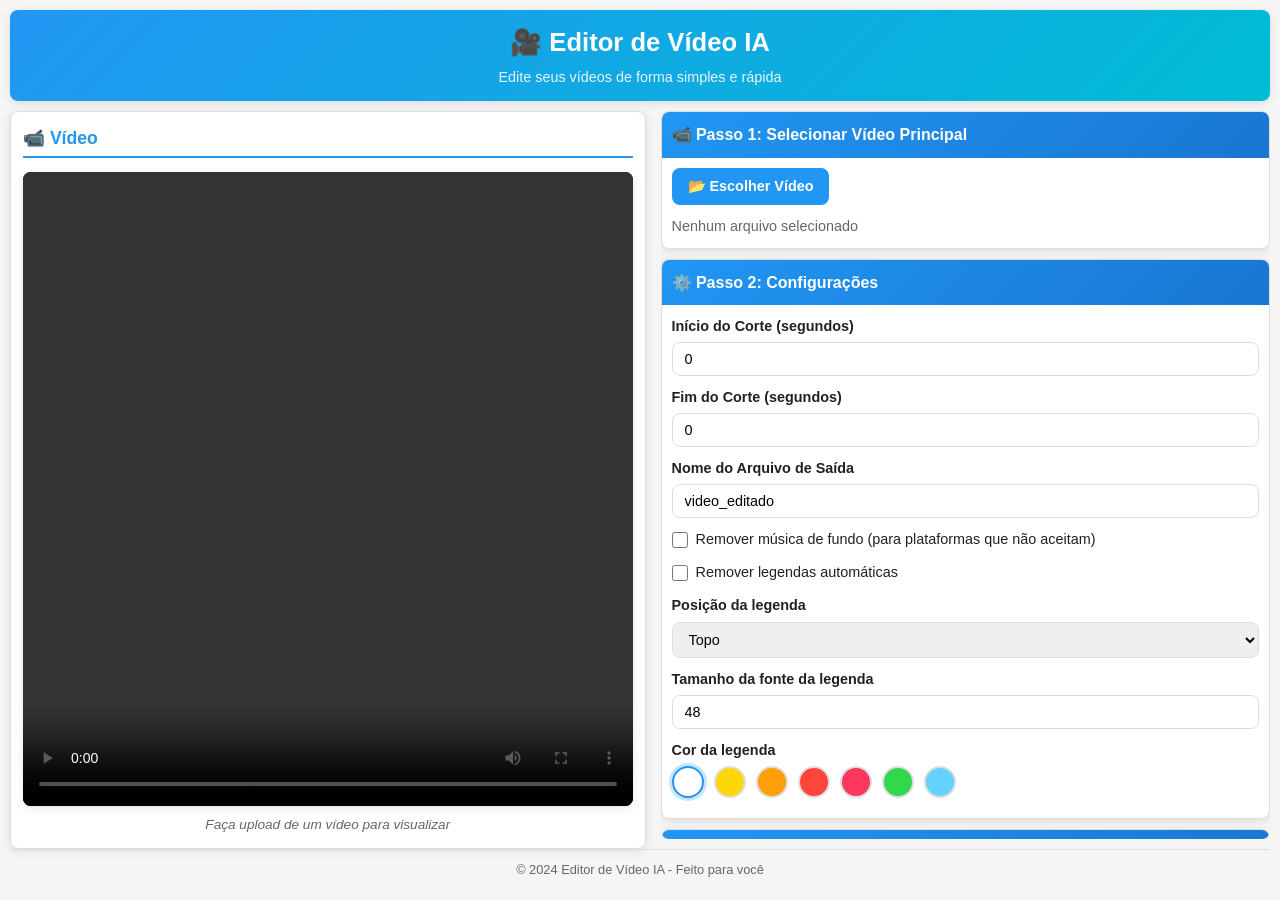
<file: ui/index.html>
<!DOCTYPE html>
<html lang="pt-BR">
<head>
    <meta charset="UTF-8">
    <meta name="viewport" content="width=device-width, initial-scale=1.0">
    <title>Editor de Vídeo IA</title>
    <link rel="stylesheet" href="style.css">
</head>
<body>
    <div class="container">
        <!-- Header -->
        <header class="header">
            <h1>🎥 Editor de Vídeo IA</h1>
            <p>Edite seus vídeos de forma simples e rápida</p>
        </header>

        <!-- Main Content -->
        <main class="main-content">
            <!-- Left: Video Preview -->
            <section class="section video-section">
                <h2>📹 Vídeo</h2>
                <div class="video-container">
                    <video id="video-preview" controls>
                        <p>Seu navegador não suporta vídeo HTML5</p>
                    </video>
                </div>
                <p class="helper-text" id="video-helper">Faça upload de um vídeo para visualizar</p>
            </section>

            <!-- Right: Workflow Steps -->
            <section class="section workflow-section">
                <!-- Step 1: Upload Base Video -->
                <div class="step">
                    <div class="step-header">
                        <h3>📹 Passo 1: Selecionar Vídeo Principal</h3>
                    </div>
                    <div class="step-content">
                        <button id="select-video-btn" class="file-label">
                            📂 Escolher Vídeo
                        </button>
                        <p class="file-name" id="video-name">Nenhum arquivo selecionado</p>
                    </div>
                </div>

                <!-- Step 2: Configure -->
                <div class="step">
                    <div class="step-header">
                        <h3>⚙️ Passo 2: Configurações</h3>
                    </div>
                    <div class="step-content">
                        <div class="config-group">
                            <label for="trim-start">Início do Corte (segundos)</label>
                            <input type="number" id="trim-start" min="0" value="0" class="input-number">
                        </div>
                        <div class="config-group">
                            <label for="trim-end">Fim do Corte (segundos)</label>
                            <input type="number" id="trim-end" min="0" value="0" class="input-number">
                        </div>
                        <div class="config-group">
                            <label for="output-name">Nome do Arquivo de Saída</label>
                            <input type="text" id="output-name" value="video_editado" class="input-text" placeholder="video_editado">
                        </div>
                        <div class="config-group config-group-checkbox">
                            <label for="no-background-song">
                                <input type="checkbox" id="no-background-song">
                                Remover música de fundo (para plataformas que não aceitam)
                            </label>
                        </div>
                        <div class="config-group config-group-checkbox">
                            <label for="no-subtitles">
                                <input type="checkbox" id="no-subtitles">
                                Remover legendas automáticas
                            </label>
                        </div>
                        <div class="config-group">
                            <label for="subtitle-position">Posição da legenda</label>
                            <select id="subtitle-position" class="input-text">
                                <option value="top" selected>Topo</option>
                                <option value="top-middle">Topo-Meio</option>
                                <option value="middle">Meio</option>
                                <option value="middle-bottom">Meio-Embaixo</option>
                                <option value="bottom">Embaixo</option>
                            </select>
                        </div>
                        <div class="config-group">
                            <label for="subtitle-font-size">Tamanho da fonte da legenda</label>
                            <input type="number" id="subtitle-font-size" min="10" max="150" value="48" class="input-number">
                        </div>
                        <div class="config-group">
                            <label>Cor da legenda</label>
                            <div class="color-swatches" id="subtitle-color-swatches">
                                <button type="button" class="color-swatch active" data-color="#FFFFFF" style="background:#FFFFFF" title="Branco"></button>
                                <button type="button" class="color-swatch" data-color="#FFD60A" style="background:#FFD60A" title="Amarelo"></button>
                                <button type="button" class="color-swatch" data-color="#FF9F0A" style="background:#FF9F0A" title="Laranja"></button>
                                <button type="button" class="color-swatch" data-color="#FF453A" style="background:#FF453A" title="Vermelho"></button>
                                <button type="button" class="color-swatch" data-color="#FF375F" style="background:#FF375F" title="Rosa"></button>
                                <button type="button" class="color-swatch" data-color="#32D74B" style="background:#32D74B" title="Verde"></button>
                                <button type="button" class="color-swatch" data-color="#64D2FF" style="background:#64D2FF" title="Azul"></button>
                            </div>
                            <input type="hidden" id="subtitle-color" value="#FFFFFF">
                        </div>
                    </div>
                </div>

                <!-- Step 3: Process -->
                <div class="step">
                    <div class="step-header">
                        <h3>🚀 Passo 3: Gerar Vídeo</h3>
                    </div>
                    <div class="step-content">
                        <button id="process-btn" class="btn btn-primary btn-large" disabled>
                            ✓ Gerar Vídeo
                        </button>
                        <p class="helper-text">Clique para processar o vídeo com o overlay</p>

                        <!-- Progress Bar -->
                        <div id="progress-container" style="display: none; margin-top: 15px;">
                            <p class="status-message" id="status-message">Processando...</p>
                            <div class="progress-bar">
                                <div class="progress-fill" id="progress-fill"></div>
                            </div>
                            <p class="progress-text" id="progress-text">0%</p>
                        </div>

                        <!-- Result Message (success/error) -->
                        <div id="result-container" style="display: none; margin-top: 15px;">
                            <div id="result-box" class="result-box">
                                <p id="result-message"></p>
                            </div>
                        </div>
                    </div>
                </div>
            </section>
        </main>

        <!-- Footer -->
        <footer class="footer">
            <p>© 2024 Editor de Vídeo IA - Feito para você</p>
        </footer>
    </div>

    <script src="app.js"></script>
</body>
</html>
</file>
<file: ui/style.css>
/* ============================================
   Editor de Vídeo IA - Estilos CSS
   ============================================ */

/* Root Variables */
:root {
    --primary-color: #2196F3;
    --success-color: #4CAF50;
    --warning-color: #FF9800;
    --danger-color: #f44336;
    --bg-color: #f5f5f5;
    --card-bg: #ffffff;
    --text-primary: #212121;
    --text-secondary: #666666;
    --border-color: #ddd;
    --border-radius: 8px;
    --shadow: 0 2px 8px rgba(0, 0, 0, 0.1);
}

/* Reset and Base Styles */
* {
    margin: 0;
    padding: 0;
    box-sizing: border-box;
}

body {
    font-family: -apple-system, BlinkMacSystemFont, 'Segoe UI', Roboto, Oxygen, Ubuntu, Cantarell, sans-serif;
    background-color: var(--bg-color);
    color: var(--text-primary);
    line-height: 1.6;
}

/* Container */
.container {
    max-width: 100%;
    margin: 0 auto;
    padding: 10px;
    height: 100vh;
    display: flex;
    flex-direction: column;
}

/* Header */
.header {
    text-align: center;
    margin-bottom: 10px;
    padding: 12px 15px;
    background: linear-gradient(135deg, var(--primary-color) 0%, #00BCD4 100%);
    color: white;
    border-radius: var(--border-radius);
    box-shadow: var(--shadow);
    flex-shrink: 0;
}

.header h1 {
    font-size: 1.6em;
    margin-bottom: 3px;
    font-weight: 700;
}

.header p {
    font-size: 0.9em;
    opacity: 0.9;
    margin: 0;
}

/* Main Content */
.main-content {
    margin-bottom: 0;
    flex: 1;
    display: flex;
    gap: 15px;
    min-height: 0;
}

/* Sections */
.section {
    background-color: var(--card-bg);
    border-radius: var(--border-radius);
    padding: 12px;
    margin-bottom: 10px;
    box-shadow: var(--shadow);
    border: 1px solid var(--border-color);
    overflow-y: auto;
}

.section h2 {
    font-size: 1.1em;
    color: var(--primary-color);
    margin: 0 0 6px 0;
    padding-bottom: 4px;
    border-bottom: 2px solid var(--primary-color);
}

/* Video Section */
.video-section {
    margin-bottom: 0;
    flex: 1;
    min-width: 0;
    display: flex;
    flex-direction: column;
}

.video-container {
    flex: 1;
    background-color: #000;
    border-radius: var(--border-radius);
    overflow: hidden;
    box-shadow: var(--shadow);
    margin: 8px 0;
    aspect-ratio: 16 / 9;
}

video#video-preview {
    width: 100%;
    height: 100%;
    display: block;
    object-fit: contain;
}

.helper-text {
    text-align: center;
    color: var(--text-secondary);
    font-size: 0.85em;
    font-style: italic;
    flex-shrink: 0;
}

/* Workflow Section */
.workflow-section {
    padding: 0;
    background: transparent;
    box-shadow: none;
    border: none;
    flex: 1;
    min-width: 0;
    display: flex;
    flex-direction: column;
    gap: 10px;
    overflow-y: auto;
}

/* Step */
.step {
    background-color: var(--card-bg);
    border: 1px solid var(--border-color);
    border-radius: var(--border-radius);
    overflow: hidden;
    box-shadow: var(--shadow);
    transition: transform 0.2s, box-shadow 0.2s;
    flex-shrink: 0;
}

.step:hover {
    transform: translateY(-2px);
    box-shadow: 0 4px 12px rgba(0, 0, 0, 0.15);
}

.step-header {
    background: linear-gradient(135deg, var(--primary-color) 0%, #1976D2 100%);
    color: white;
    padding: 10px;
}

.step-header h3 {
    font-size: 1em;
    font-weight: 600;
    margin: 0;
}

.step-content {
    padding: 10px;
}

/* File Input */
.file-input-group {
    position: relative;
    display: inline-block;
    margin-bottom: 8px;
}

.file-input {
    display: none;
}

.file-label,
.file-label-small {
    display: inline-block;
    padding: 8px 14px;
    background-color: var(--primary-color);
    color: white;
    border-radius: var(--border-radius);
    cursor: pointer;
    font-weight: 600;
    font-size: 0.9em;
    transition: background-color 0.3s, transform 0.2s;
    border: 2px solid var(--primary-color);
}

.file-label-small {
    padding: 6px 12px;
    font-size: 0.85em;
}

.file-label:hover,
.file-label-small:hover {
    background-color: #1976D2;
    border-color: #1976D2;
    transform: scale(1.05);
}

.file-label:active,
.file-label-small:active {
    transform: scale(0.98);
}

.file-name {
    margin-top: 10px;
    color: var(--text-secondary);
    font-size: 0.9em;
}

/* Config Group */
.config-group {
    margin-bottom: 10px;
}

.config-group label {
    display: block;
    margin-bottom: 4px;
    font-weight: 600;
    color: var(--text-primary);
    font-size: 0.9em;
}

.config-group-checkbox label {
    display: flex;
    align-items: center;
    gap: 8px;
    font-weight: 400;
    cursor: pointer;
}

.config-group-checkbox input[type="checkbox"] {
    width: 16px;
    height: 16px;
    cursor: pointer;
}

.input-number,
.input-text {
    width: 100%;
    padding: 8px 12px;
    border: 1px solid var(--border-color);
    border-radius: var(--border-radius);
    font-size: 0.9em;
    font-family: inherit;
    transition: border-color 0.3s, box-shadow 0.3s;
}

.input-number:focus,
.input-text:focus {
    outline: none;
    border-color: var(--primary-color);
    box-shadow: 0 0 0 3px rgba(33, 150, 243, 0.1);
}

.color-swatches {
    display: flex;
    gap: 10px;
    flex-wrap: wrap;
}

.color-swatch {
    width: 32px;
    height: 32px;
    border-radius: 50%;
    border: 2px solid var(--border-color);
    cursor: pointer;
    padding: 0;
    transition: transform 0.15s, border-color 0.15s, box-shadow 0.15s;
}

.color-swatch:hover {
    transform: scale(1.1);
}

.color-swatch.active {
    border-color: var(--primary-color);
    box-shadow: 0 0 0 3px rgba(33, 150, 243, 0.25);
}

/* Button Styles */
.btn {
    padding: 10px 16px;
    border: none;
    border-radius: var(--border-radius);
    font-size: 0.95em;
    font-weight: 600;
    cursor: pointer;
    transition: all 0.3s;
    text-decoration: none;
    display: inline-block;
    text-align: center;
}

.btn-primary {
    background-color: var(--primary-color);
    color: white;
    border: 2px solid var(--primary-color);
}

.btn-primary:hover {
    background-color: #1976D2;
    border-color: #1976D2;
    transform: translateY(-1px);
    box-shadow: 0 2px 8px rgba(33, 150, 243, 0.3);
}

.btn-primary:active {
    transform: translateY(0);
}

.btn-primary:disabled {
    background-color: #ccc;
    border-color: #ccc;
    cursor: not-allowed;
    transform: none;
}

.btn-success {
    background-color: var(--success-color);
    color: white;
    border: 2px solid var(--success-color);
}

.btn-success:hover {
    background-color: #388E3C;
    border-color: #388E3C;
    transform: translateY(-1px);
    box-shadow: 0 2px 8px rgba(76, 175, 80, 0.3);
}

.btn-success:active {
    transform: translateY(0);
}

.btn-large {
    padding: 12px 20px;
    font-size: 1em;
    width: 100%;
}

/* Status Section */
.status-section {
    background-color: #E3F2FD;
    border: 2px solid var(--primary-color);
    padding: 15px;
}

.status-box {
    padding: 12px;
    background-color: white;
    border-radius: var(--border-radius);
    border: 1px solid var(--border-color);
}

/* Progress Container (Inside Step) */
#progress-container {
    padding: 10px;
    background-color: #E3F2FD;
    border-radius: var(--border-radius);
    border: 1px solid #90CAF9;
}

.status-message {
    font-size: 1em;
    margin: 0 0 10px 0;
    color: var(--primary-color);
    font-weight: 600;
}

.progress-bar {
    width: 100%;
    height: 20px;
    background-color: #f0f0f0;
    border-radius: var(--border-radius);
    overflow: hidden;
    margin-bottom: 8px;
    border: 1px solid var(--border-color);
}

.progress-fill {
    height: 100%;
    background: linear-gradient(90deg, var(--primary-color) 0%, #00BCD4 100%);
    width: 0%;
    transition: width 0.3s ease;
    display: flex;
    align-items: center;
    justify-content: center;
    color: white;
    font-weight: 600;
    font-size: 0.75em;
}

.progress-text {
    text-align: center;
    color: var(--text-secondary);
    font-weight: 600;
    font-size: 0.9em;
    margin: 6px 0 0 0;
}

/* Result Box (inline success/error) */
.result-box {
    padding: 12px 16px;
    border-radius: var(--border-radius);
    text-align: center;
    font-size: 0.95em;
    font-weight: 600;
}

.result-success {
    background-color: #E8F5E9;
    border: 2px solid var(--success-color);
    color: #2E7D32;
}

.result-error {
    background-color: #FFEBEE;
    border: 2px solid #F44336;
    color: #C62828;
}

/* Footer */
.footer {
    text-align: center;
    padding: 10px;
    color: var(--text-secondary);
    font-size: 0.8em;
    border-top: 1px solid var(--border-color);
    margin-top: 0;
}

/* Responsive Design */
@media (max-width: 1024px) {
    .main-content {
        flex-direction: column;
        height: auto;
    }

    .video-section {
        flex: none;
    }

    .video-container {
        height: 300px;
    }

    .workflow-section {
        flex: none;
    }
}

@media (max-width: 768px) {
    .container {
        padding: 8px;
    }

    .header {
        padding: 10px 12px;
        margin-bottom: 10px;
    }

    .header h1 {
        font-size: 1.5em;
        margin-bottom: 3px;
    }

    .header p {
        font-size: 0.85em;
    }

    .main-content {
        flex-direction: column;
        gap: 10px;
        height: auto;
    }

    .section {
        padding: 10px;
        margin-bottom: 8px;
    }

    .step-content {
        padding: 8px;
    }

    .input-number,
    .input-text {
        max-width: 100%;
    }

    .btn-large {
        max-width: 100%;
    }

    .video-container {
        max-width: 100%;
        height: 250px;
    }

    .section h2 {
        font-size: 1em;
    }

    .step-header h3 {
        font-size: 0.95em;
    }
}

@media (max-width: 480px) {
    .header h1 {
        font-size: 1.3em;
    }

    .header p {
        font-size: 0.8em;
    }

    .section h2 {
        font-size: 0.95em;
    }

    .step-header h3 {
        font-size: 0.9em;
    }

    .btn,
    .btn-large {
        font-size: 0.9em;
        padding: 8px 12px;
    }

    .video-container {
        height: 200px;
    }
}
</file>
